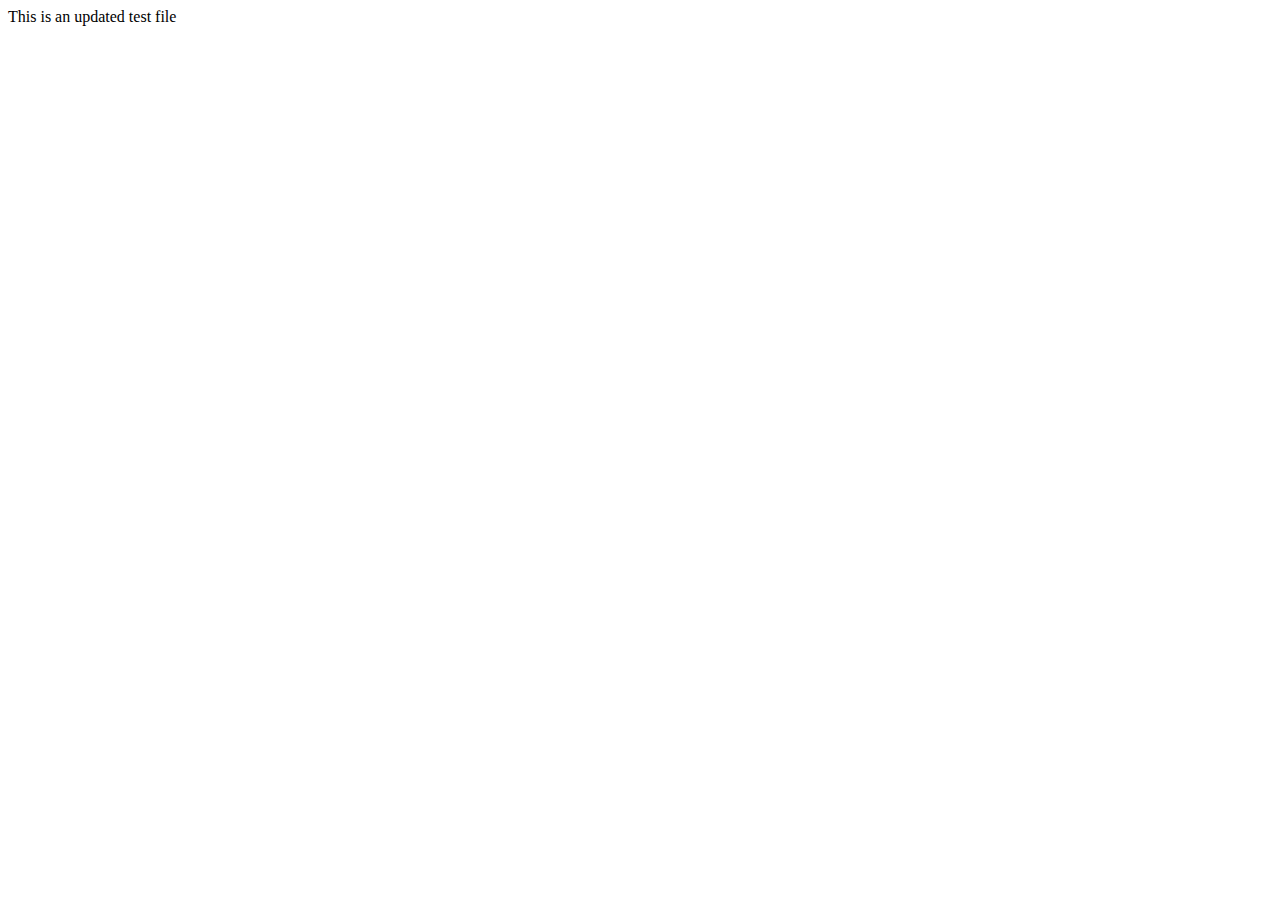
<file: index1.html>
<!DOCTYPE html>
<html>
<head lang="en">
    <meta charset="UTF-8">
    <title>Test repo</title>
</head>
<body>
<div>This is an updated test file</div>
<script src="index1.js"></script>
</body>
</html>
</file>
